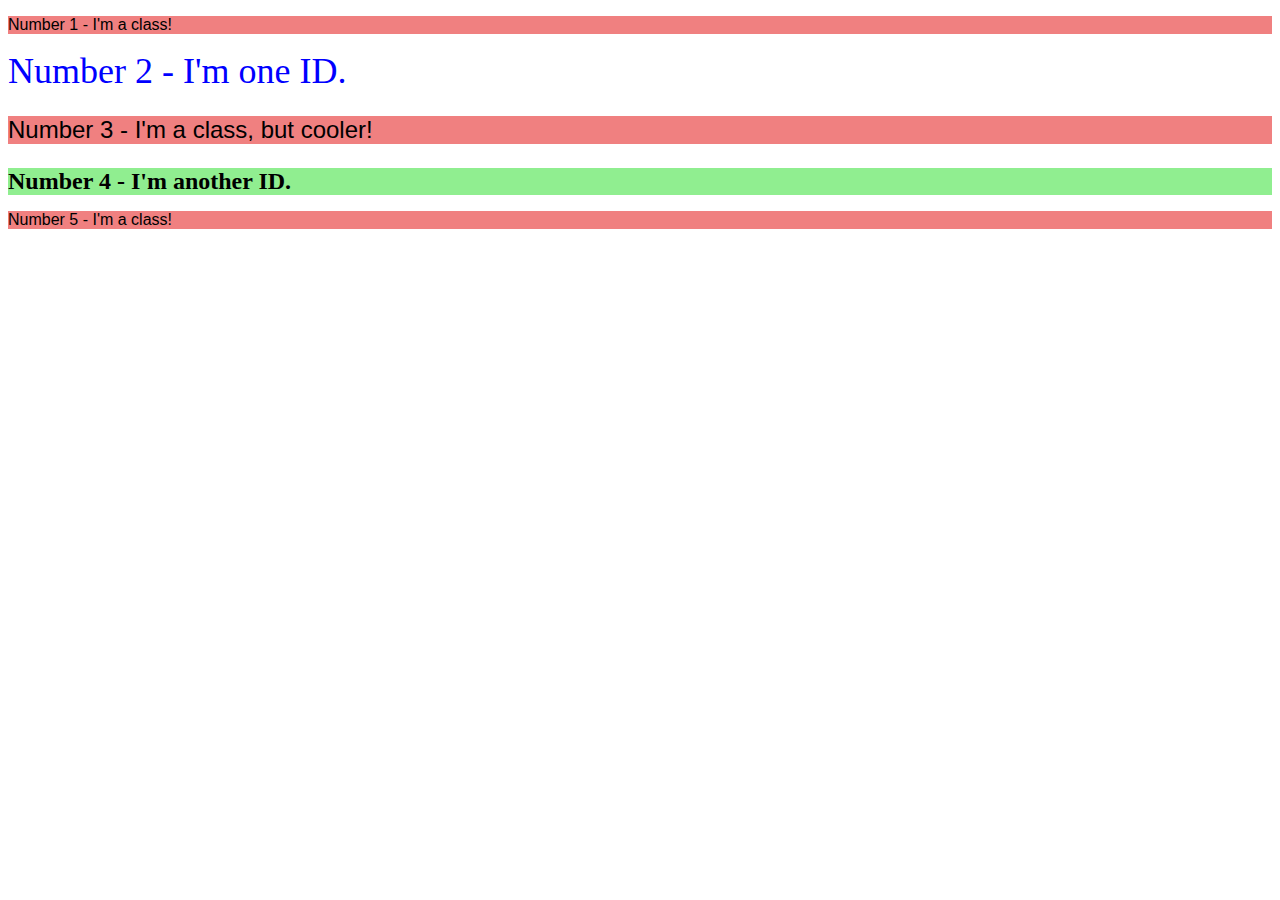
<file: foundations/02-class-id-selectors/index.html>
<!DOCTYPE html>
<html lang="en">
  <head>
    <meta charset="UTF-8">
    <meta http-equiv="X-UA-Compatible" content="IE=edge">
    <meta name="viewport" content="width=device-width, initial-scale=1.0">
    <title>Class and ID Selectors</title>
    <link rel="stylesheet" href="style.css">
  </head>
  <body>
    <p class="odd">Number 1 - I'm a class!</p>
    <div id="two">Number 2 - I'm one ID.</div>
    <p class="odd adjust-font">Number 3 - I'm a class, but cooler!</p>
    <div class="adjust-font" id="four">Number 4 - I'm another ID.</div>
    <p class="odd">Number 5 - I'm a class!</p>
  </body>
</html>
</file>
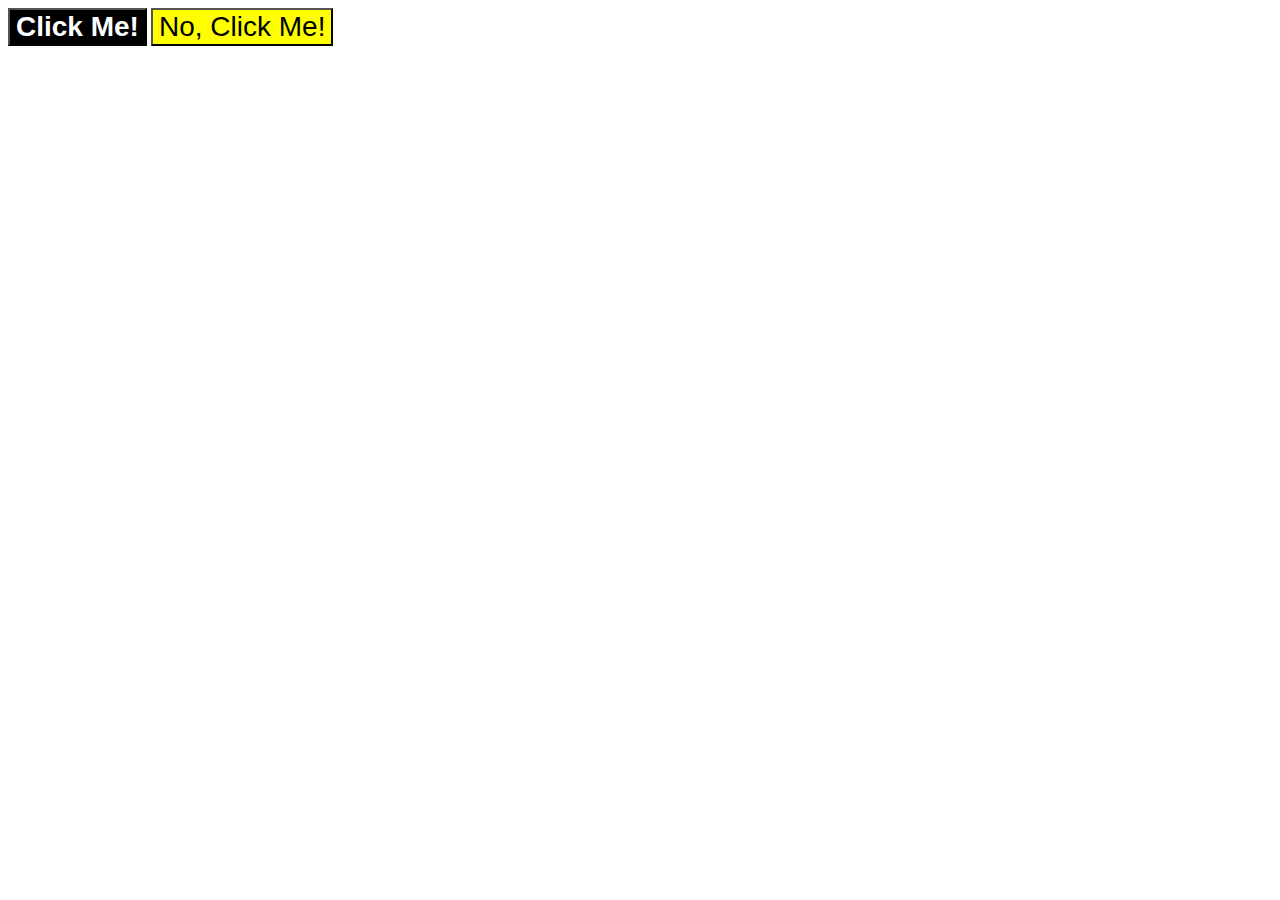
<file: foundations/03-grouping-selectors/index.html>
<!DOCTYPE html>
<html lang="en">
  <head>
    <meta charset="UTF-8">
    <meta http-equiv="X-UA-Compatible" content="IE=edge">
    <meta name="viewport" content="width=device-width, initial-scale=1.0">
    <title>Grouping Selectors</title>
    <link rel="stylesheet" href="style.css">
  </head>
  <body>
    <button class="inverted">Click Me!</button>
    <button class="fancy">No, Click Me!</button>
  </body>
</html>
</file>
<file: foundations/02-class-id-selectors/style.css>
.odd {
    background-color: lightcoral;
    font-family: Verdana, Geneva, Tahoma, sans-serif;
}

#two {
    color: blue;
    font-size: 36px;
}

.adjust-font {
    font-size: 24px;
}

#four {
    background-color: lightgreen;
    font-weight: bold;
}
</file>
<file: foundations/03-grouping-selectors/style.css>
.fancy, .inverted {
font-family: Helvetica, "Times New Roman", sans-serif;
font-size: 28px;
}

.fancy {
  background-color: yellow;
}

.inverted {
  background-color: black;
  color: white;
  font-weight: bold;
}
</file>
